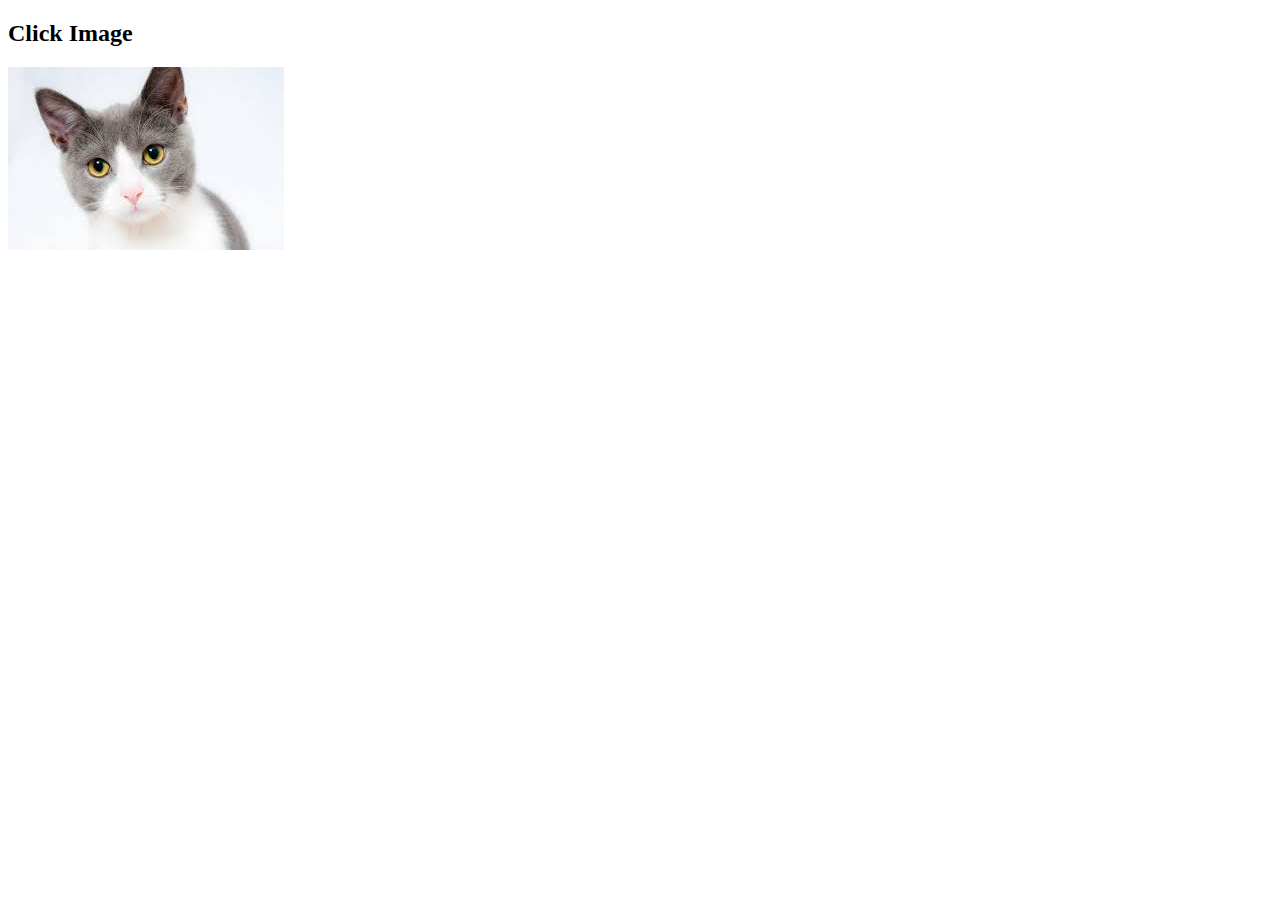
<file: javascript2/Ex1/index.html>
<!DOCTYPE html>
<html lang="en">
  <head>
    <meta charset="UTF-8" />
    <meta http-equiv="X-UA-Compatible" content="IE=edge" />
    <meta name="viewport" content="width=device-width, initial-scale=1.0" />
    <title>Document</title>
  </head>
  <body>
    <div><h2>Click Image</h2></div>
    <div>
      <a href="#" id="image"><img src="../images/cat.jpg" alt="" /></a>
    </div>
    <div><p id="message"></p></div>
  </body>
  <script src="app.js"></script>
</html>
</file>
